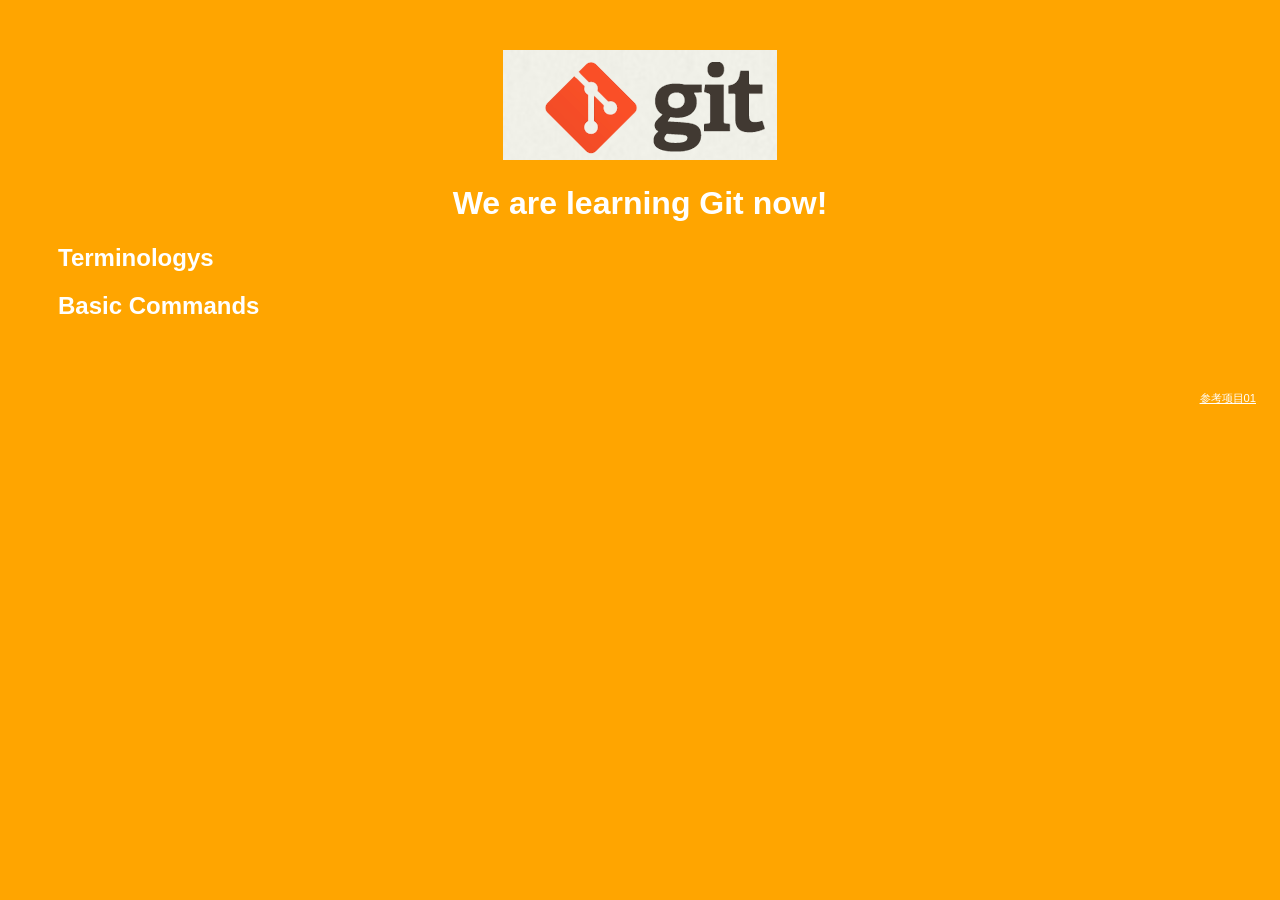
<file: index.htm>
<!DOCTYPE html>
<html>
<head>
    <title>Git Demo</title>
    <link rel="stylesheet" type="text/css" href="styles/style.css">
</head>
<body>
    <header>
        <img id="header-img" src="images/git-logo.png">
        <h1 id='header-words'>We are learning Git now!</h1> 
    </header>

    <section>
        <div class="accordion"><h1>Terminologys</h1></div>
            <div class="panel">
                <ol>
                    <li></li>
                    <li></li>
                    <li></li>
                    <li></li>
                    <li></li>
                    <li></li>
                    <li></li>
                    <li></li>
                    <li></li>
                    <li></li>
                </ol>     
            </div>
        <div class="accordion"><h1>Basic Commands</h1></div>
            <div class="panel">
                <ol>
                    <li>add</li>
                    <li></li>
                    <li></li>
                    <li></li>
                    <li></li>
                    <li></li>
                    <li></li>
                    <li></li>
                    <li></li>
                    <li></li>
                </ol>
            </div>
        </div>
    </section>
    <footer>
	    <p>
	    	<a href="https://github.com/TTN-js/unforGITtable">参考项目01</a>
	    </p>    
    </footer>	    
    <script src="js/script.js"></script> 
</body>
</html>
</file>
<file: styles/style.css>
body{
  background-color: orange;
  font-family: 'Monaco', sans-serif;
  color: white;
}

body a{
  color: white;
}

header{
  text-align: center;
  margin-top: 50px;
}

h3{
  color: red;
}

header-img{
  width: 400px;
}

header-words{
  line-height: 10px;
  font-size: 50px;
  font-family: 'Monaco', sans-serif;
  margin-bottom: 75px;
}

section{
  padding: 0 50px 0px 50px;
  text-align: left;
}

div.accordion {
  cursor: pointer;
  border: none;
  outline: none;
}

div.accordion.active, div.accordion:hover {
  background-color: white;
  color: #1D2031;
}

div.panel {
  padding: 0 18px 0 0;
  display: none;
}

footer{
	right:0;
	bottom:0;
	position:relative;
	padding:10px 1rem 10px 0;
	margin-top:50px;
	font-size:0.7em;
	text-align:right;
}

footer p{
	margin-botton:0;
}
</file>
